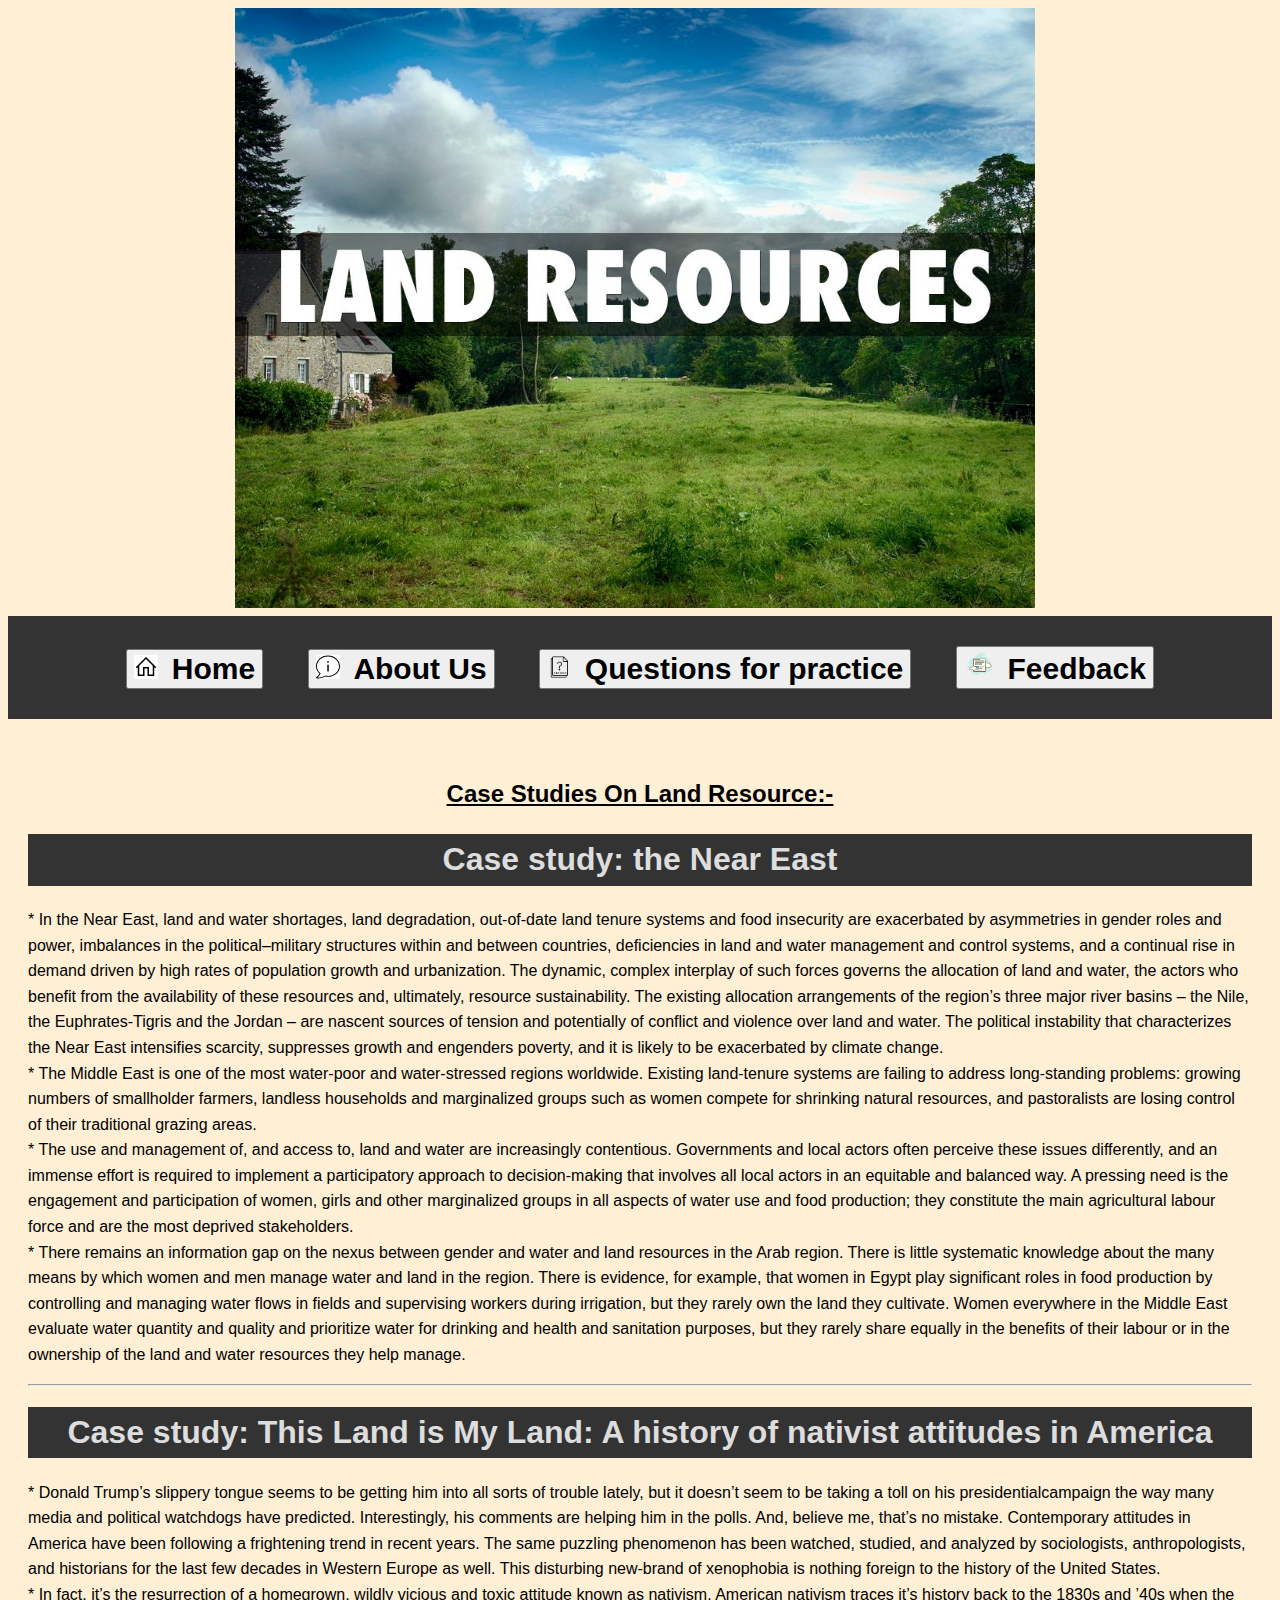
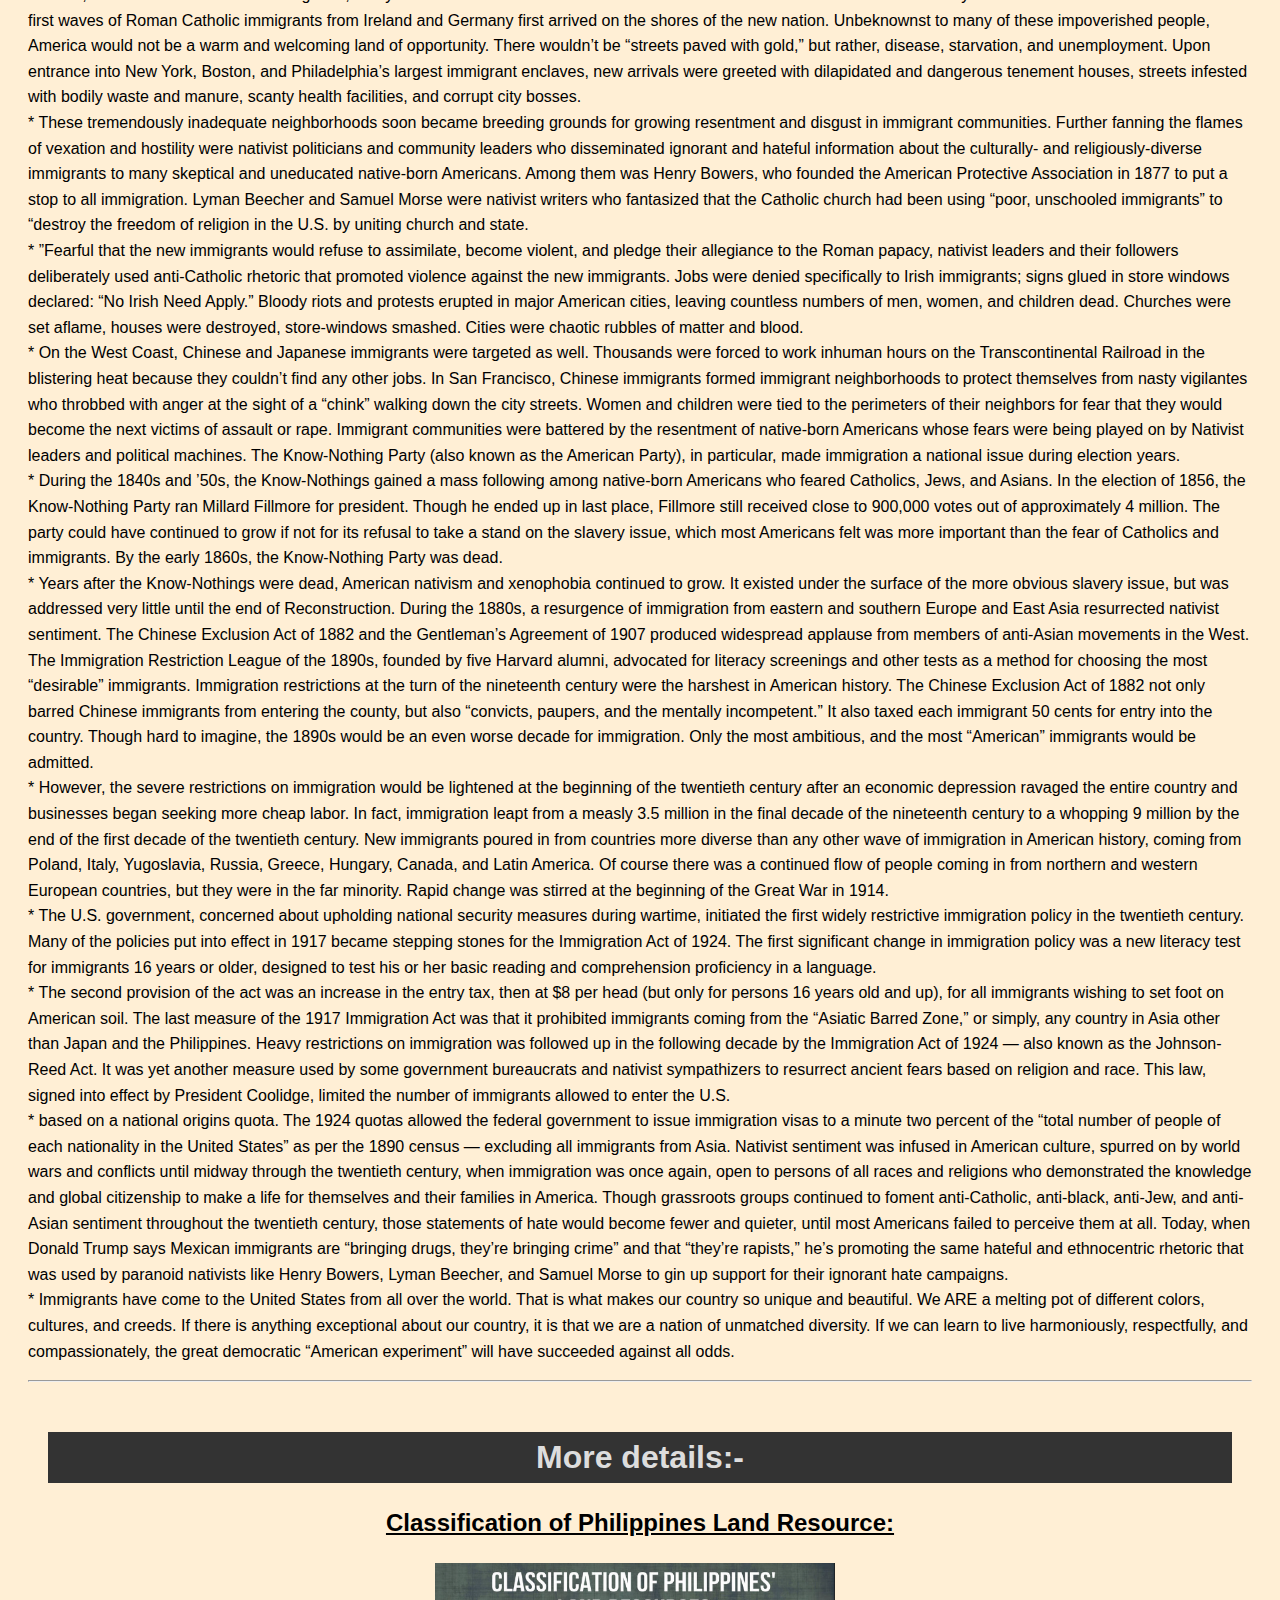
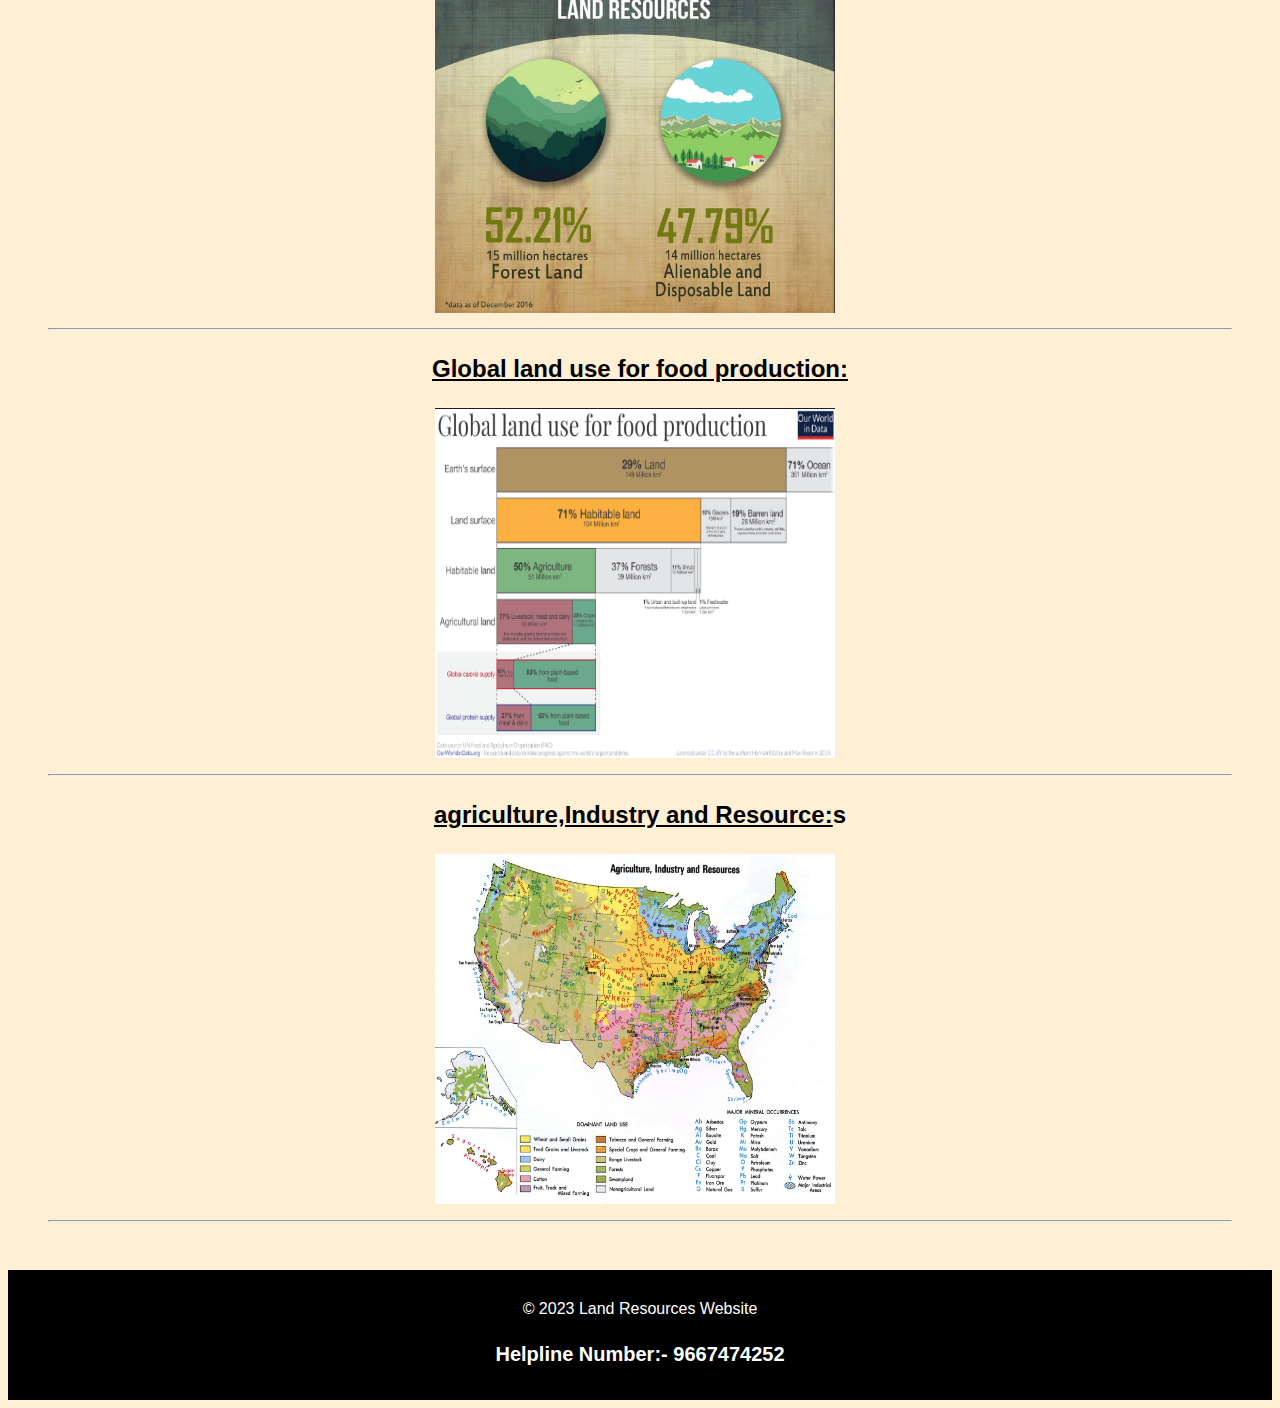
<file: index.html>
<!DOCTYPE html>
<html lang="en">
<head>
    <meta charset="UTF-8">
    <meta name="viewport" content="width=device-width, initial-scale=1.0">
    <title>Land Resource</title>
    <style>
      @media (max-width : 900px){
        #mg1{
          width: 100%
        }
      }
    </style>
</head>
<link rel="stylesheet" href="2.CSS" />
<body>
  <header>
    <img id="mg1" src="img8.jpg" alt="Land Resource" height="600px" width="auto">
</header>
<nav>
    <ul>
        <li>
         <button>
           <svg xmlns="http://www.w3.org/2000/svg" x="0px" y="0px" width="24" height="24" viewBox="0 0 32 32">
            <path d="M 16 2.59375 L 15.28125 3.28125 L 2.28125 16.28125 L 3.71875 17.71875 L 5 16.4375 L 5 28 L 14 28 L 14 18 L 18 18 L 18 28 L 27 28 L 27 16.4375 L 28.28125 17.71875 L 29.71875 16.28125 L 16.71875 3.28125 Z M 16 5.4375 L 25 14.4375 L 25 26 L 20 26 L 20 16 L 12 16 L 12 26 L 7 26 L 7 14.4375 Z"></path>
            </svg>
          <a href="home.html">Home</a>
        </button>
        </li>
        <li>
          <button><svg xmlns="http://www.w3.org/2000/svg" x="0px" y="0px" width="24" height="24" viewBox="0 0 50 50">
            <path d="M 25 1 C 11.222656 1 0 10.878906 0 23.1875 C 0 29.234375 2.773438 34.664063 7.21875 38.6875 C 6.546875 40.761719 5.046875 42.398438 3.53125 43.65625 C 2.714844 44.332031 1.933594 44.910156 1.3125 45.46875 C 1.003906 45.746094 0.722656 46.027344 0.5 46.375 C 0.277344 46.722656 0.078125 47.21875 0.21875 47.75 L 0.34375 48.15625 L 0.6875 48.375 C 1.976563 49.117188 3.582031 49.246094 5.3125 49.125 C 7.042969 49.003906 8.929688 48.605469 10.78125 48.09375 C 14.375 47.101563 17.75 45.6875 19.53125 44.90625 C 21.289063 45.273438 23.054688 45.5 24.90625 45.5 C 38.683594 45.5 49.90625 35.621094 49.90625 23.3125 C 49.90625 11.007813 38.78125 1 25 1 Z M 25 3 C 37.820313 3 47.90625 12.214844 47.90625 23.3125 C 47.90625 34.402344 37.730469 43.5 24.90625 43.5 C 23.078125 43.5 21.355469 43.320313 19.625 42.9375 L 19.28125 42.84375 L 19 43 C 17.328125 43.738281 13.792969 45.179688 10.25 46.15625 C 8.476563 46.644531 6.710938 47.019531 5.1875 47.125 C 4.167969 47.195313 3.539063 46.953125 2.84375 46.78125 C 3.339844 46.355469 4.019531 45.847656 4.8125 45.1875 C 6.554688 43.742188 8.644531 41.730469 9.375 38.75 L 9.53125 38.125 L 9.03125 37.75 C 4.625 34.015625 2 28.875 2 23.1875 C 2 12.097656 12.175781 3 25 3 Z M 23.8125 12.8125 C 23.511719 12.8125 23.40625 12.988281 23.40625 13.1875 L 23.40625 15.8125 C 23.40625 16.113281 23.613281 16.1875 23.8125 16.1875 L 26.1875 16.1875 C 26.488281 16.1875 26.59375 16.011719 26.59375 15.8125 L 26.59375 13.1875 C 26.59375 12.886719 26.386719 12.8125 26.1875 12.8125 Z M 23.90625 20.09375 C 23.605469 20.09375 23.5 20.300781 23.5 20.5 L 23.5 33.90625 C 23.5 34.207031 23.707031 34.3125 23.90625 34.3125 L 23.90625 34.40625 L 26.1875 34.40625 C 26.488281 34.40625 26.59375 34.199219 26.59375 34 L 26.59375 20.5 C 26.59375 20.199219 26.386719 20.09375 26.1875 20.09375 Z"></path>
            </svg>
          <a href="about.html" target="_blank">About Us</a>
        </button>
        </li>
        <li>
          <button>
        <img src="icons8-questions-64.png" alt="questions" width="24" height="24">
          <a href="Questions.html" target="_blank">Questions for practice</a>
        </button>
        </li>
        <li>
         <button>
          <img src="icons8-form-100.png" alt="feedback form" width="30" height="30"> 
          <a href="feedback.html" target="_blank">Feedback</a>
        </button>
        </li>
    </ul>
  </nav>
  <section>
    <h2><u>Case Studies On Land Resource:-</u></h2>
    <h1 class="main">Case study: the Near East</h1>
    <p>
      * In the Near East, land and water shortages, land degradation, out-of-date land tenure systems and food insecurity are exacerbated by asymmetries in gender roles and power, imbalances in the political–military structures within and between countries, deficiencies in land and water management and control systems, and a continual rise in demand driven by high rates of population growth and urbanization. The dynamic, complex interplay of such forces governs the allocation of land and water, the actors who benefit from the availability of these resources and, ultimately, resource sustainability. The existing allocation arrangements of the region’s three major river basins – the Nile, the Euphrates-Tigris and the Jordan – are nascent sources of tension and potentially of conflict and violence over land and water. The political instability that characterizes the Near East intensifies scarcity, suppresses growth and engenders poverty, and it is likely to be exacerbated by climate change.<br>
      * The Middle East is one of the most water-poor and water-stressed regions worldwide. Existing land-tenure systems are failing to address long-standing problems: growing numbers of smallholder farmers, landless households and marginalized groups such as women compete for shrinking natural resources, and pastoralists are losing control of their traditional grazing areas.<br>
      * The use and management of, and access to, land and water are increasingly contentious. Governments and local actors often perceive these issues differently, and an immense effort is required to implement a participatory approach to decision-making that involves all local actors in an equitable and balanced way. A pressing need is the engagement and participation of women, girls and other marginalized groups in all aspects of water use and food production; they constitute the main agricultural labour force and are the most deprived stakeholders.<br>
      * There remains an information gap on the nexus between gender and water and land resources in the Arab region. There is little systematic knowledge about the many means by which women and men manage water and land in the region. There is evidence, for example, that women in Egypt play significant roles in food production by controlling and managing water flows in fields and supervising workers during irrigation, but they rarely own the land they cultivate. Women everywhere in the Middle East evaluate water quantity and quality and prioritize water for drinking and health and sanitation purposes, but they rarely share equally in the benefits of their labour or in the ownership of the land and water resources they help manage.<br>
    </p>
    <hr>
    <h1 class="main">Case study: This Land is My Land: A history of nativist attitudes in America</h1>
    <p>
      * Donald Trump’s slippery tongue seems to be getting him into all sorts of trouble lately, but it doesn’t seem to be taking a toll on his presidentialcampaign the way many media and political watchdogs have predicted. Interestingly, his comments are helping him in the polls. And, believe me, that’s no mistake. Contemporary attitudes in America have been following a frightening trend in recent years. The same puzzling phenomenon has been watched, studied, and analyzed by sociologists, anthropologists, and historians for the last few decades in Western Europe as well. This disturbing new-brand of xenophobia is nothing foreign to the history of the United States.<br>
      * In fact, it’s the resurrection of a homegrown, wildly vicious and toxic attitude known as nativism. American nativism traces it’s history back to the 1830s and ’40s when the first waves of Roman Catholic immigrants from Ireland and Germany first arrived on the shores of the new nation. Unbeknownst to many of these impoverished people, America would not be a warm and welcoming land of opportunity. There wouldn’t be “streets paved with gold,” but rather, disease, starvation, and unemployment. Upon entrance into New York, Boston, and Philadelphia’s largest immigrant enclaves, new arrivals were greeted with dilapidated and dangerous tenement houses, streets infested with bodily waste and manure, scanty health facilities, and corrupt city bosses.<br>
      * These tremendously inadequate neighborhoods soon became breeding grounds for growing resentment and disgust in immigrant communities. Further fanning the flames of vexation and hostility were nativist politicians and community leaders who disseminated ignorant and hateful information about the culturally- and religiously-diverse immigrants to many skeptical and uneducated native-born Americans. Among them was Henry Bowers, who founded the American Protective Association in 1877 to put a stop to all immigration. Lyman Beecher and Samuel Morse were nativist writers who fantasized that the Catholic church had been using “poor, unschooled immigrants” to “destroy the freedom of religion in the U.S. by uniting church and state.<br>
      * ”Fearful that the new immigrants would refuse to assimilate, become violent, and pledge their allegiance to the Roman papacy, nativist leaders and their followers deliberately used anti-Catholic rhetoric that promoted violence against the new immigrants. Jobs were denied specifically to Irish immigrants; signs glued in store windows declared: “No Irish Need Apply.” Bloody riots and protests erupted in major American cities, leaving countless numbers of men, women, and children dead. Churches were set aflame, houses were destroyed, store-windows smashed. Cities were chaotic rubbles of matter and blood.<br>
      * On the West Coast, Chinese and Japanese immigrants were targeted as well. Thousands were forced to work inhuman hours on the Transcontinental Railroad in the blistering heat because they couldn’t find any other jobs. In San Francisco, Chinese immigrants formed immigrant neighborhoods to protect themselves from nasty vigilantes who throbbed with anger at the sight of a “chink” walking down the city streets. Women and children were tied to the perimeters of their neighbors for fear that they would become the next victims of assault or rape. Immigrant communities were battered by the resentment of native-born Americans whose fears were being played on by Nativist leaders and political machines. The Know-Nothing Party (also known as the American Party), in particular, made immigration a national issue during election years.<br>
      * During the 1840s and ’50s, the Know-Nothings gained a mass following among native-born Americans who feared Catholics, Jews, and Asians. In the election of 1856, the Know-Nothing Party ran Millard Fillmore for president. Though he ended up in last place, Fillmore still received close to 900,000 votes out of approximately 4 million. The party could have continued to grow if not for its refusal to take a stand on the slavery issue, which most Americans felt was more important than the fear of Catholics and immigrants. By the early 1860s, the Know-Nothing Party was dead.<br>
      * Years after the Know-Nothings were dead, American nativism and xenophobia continued to grow. It existed under the surface of the more obvious slavery issue, but was addressed very little until the end of Reconstruction. During the 1880s, a resurgence of immigration from eastern and southern Europe and East Asia resurrected nativist sentiment. The Chinese Exclusion Act of 1882 and the Gentleman’s Agreement of 1907 produced widespread applause from members of anti-Asian movements in the West. The Immigration Restriction League of the 1890s, founded by five Harvard alumni, advocated for literacy screenings and other tests as a method for choosing the most “desirable” immigrants. Immigration restrictions at the turn of the nineteenth century were the harshest in American history. The Chinese Exclusion Act of 1882 not only barred Chinese immigrants from entering the county, but also “convicts, paupers, and the mentally incompetent.” It also taxed each immigrant 50 cents for entry into the country. Though hard to imagine, the 1890s would be an even worse decade for immigration. Only the most ambitious, and the most “American” immigrants would be admitted.<br>
      * However, the severe restrictions on immigration would be lightened at the beginning of the twentieth century after an economic depression ravaged the entire country and businesses began seeking more cheap labor. In fact, immigration leapt from a measly 3.5 million in the final decade of the nineteenth century to a whopping 9 million by the end of the first decade of the twentieth century. New immigrants poured in from countries more diverse than any other wave of immigration in American history, coming from Poland, Italy, Yugoslavia, Russia, Greece, Hungary, Canada, and Latin America. Of course there was a continued flow of people coming in from northern and western European countries, but they were in the far minority. Rapid change was stirred at the beginning of the Great War in 1914.<br>
      * The U.S. government, concerned about upholding national security measures during wartime, initiated the first widely restrictive immigration policy in the twentieth century. Many of the policies put into effect in 1917 became stepping stones for the Immigration Act of 1924. The first significant change in immigration policy was a new literacy test for immigrants 16 years or older, designed to test his or her basic reading and comprehension proficiency in a language.<br>
      * The second provision of the act was an increase in the entry tax, then at $8 per head (but only for persons 16 years old and up), for all immigrants wishing to set foot on American soil. The last measure of the 1917 Immigration Act was that it prohibited immigrants coming from the “Asiatic Barred Zone,” or simply, any country in Asia other than Japan and the Philippines. Heavy restrictions on immigration was followed up in the following decade by the Immigration Act of 1924 — also known as the Johnson-Reed Act. It was yet another measure used by some government bureaucrats and nativist sympathizers to resurrect ancient fears based on religion and race. This law, signed into effect by President Coolidge, limited the number of immigrants allowed to enter the U.S.<br>
      * based on a national origins quota. The 1924 quotas allowed the federal government to issue immigration visas to a minute two percent of the “total number of people of each nationality in the United States” as per the 1890 census — excluding all immigrants from Asia. Nativist sentiment was infused in American culture, spurred on by world wars and conflicts until midway through the twentieth century, when immigration was once again, open to persons of all races and religions who demonstrated the knowledge and global citizenship to make a life for themselves and their families in America. Though grassroots groups continued to foment anti-Catholic, anti-black, anti-Jew, and anti-Asian sentiment throughout the twentieth century, those statements of hate would become fewer and quieter, until most Americans failed to perceive them at all. Today, when Donald Trump says Mexican immigrants are “bringing drugs, they’re bringing crime” and that “they’re rapists,” he’s promoting the same hateful and ethnocentric rhetoric that was used by paranoid nativists like Henry Bowers, Lyman Beecher, and Samuel Morse to gin up support for their ignorant hate campaigns.<br>
      * Immigrants have come to the United States from all over the world. That is what makes our country so unique and beautiful. We ARE a melting pot of different colors, cultures, and creeds. If there is anything exceptional about our country, it is that we are a nation of unmatched diversity. If we can learn to live harmoniously, respectfully, and compassionately, the great democratic “American experiment” will have succeeded against all odds.<br>
    </p>
    <hr>
    <section>
      <h1 class="main">More details:-</h1>
      <h2><u>Classification of Philippines Land Resource:</u></h2>
      <div class="photo"><img src="Screenshot 2023-11-06 104611.png" alt="Classification of Philippines" width="400" height="350"></div><hr>
      <h2><u>Global land use for food production:</u></h2>
      <div class="photo"><img src="Screenshot 2023-11-06 104749.png" alt="food production" width="400" height="350"></div><hr>
      <h2><u>agriculture,Industry and Resource:</u>s</h2>
      <div class="photo"><img src="Screenshot 2023-11-06 104634.png
        
        
        
        
        
        
        
    " alt="agriculture,industry and resource" width="400" height="350"></div><hr>
    </section>
  </section>
    <footer>
        <p>&copy; 2023 Land Resources Website</p>
        <small><h2>Helpline Number:- 9667474252</h2></small>
    </footer>
</body>
</html>
</file>
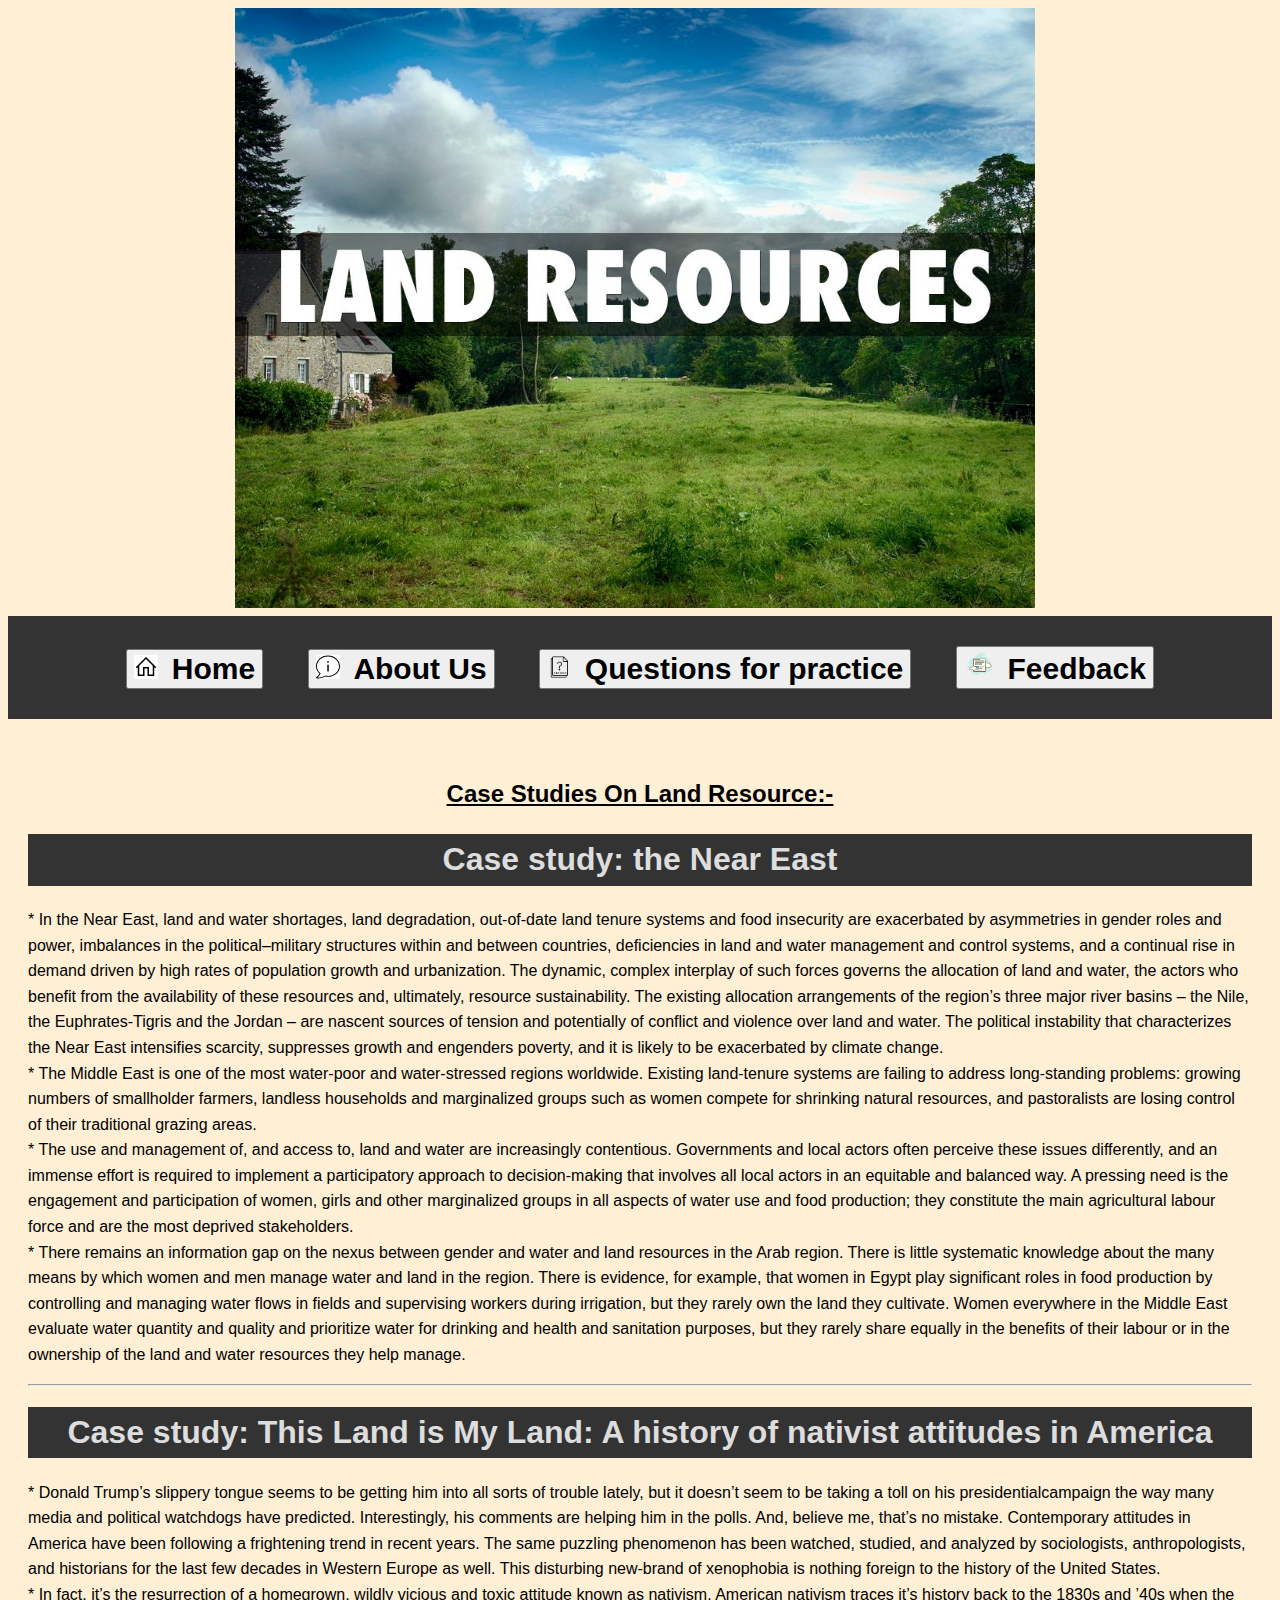
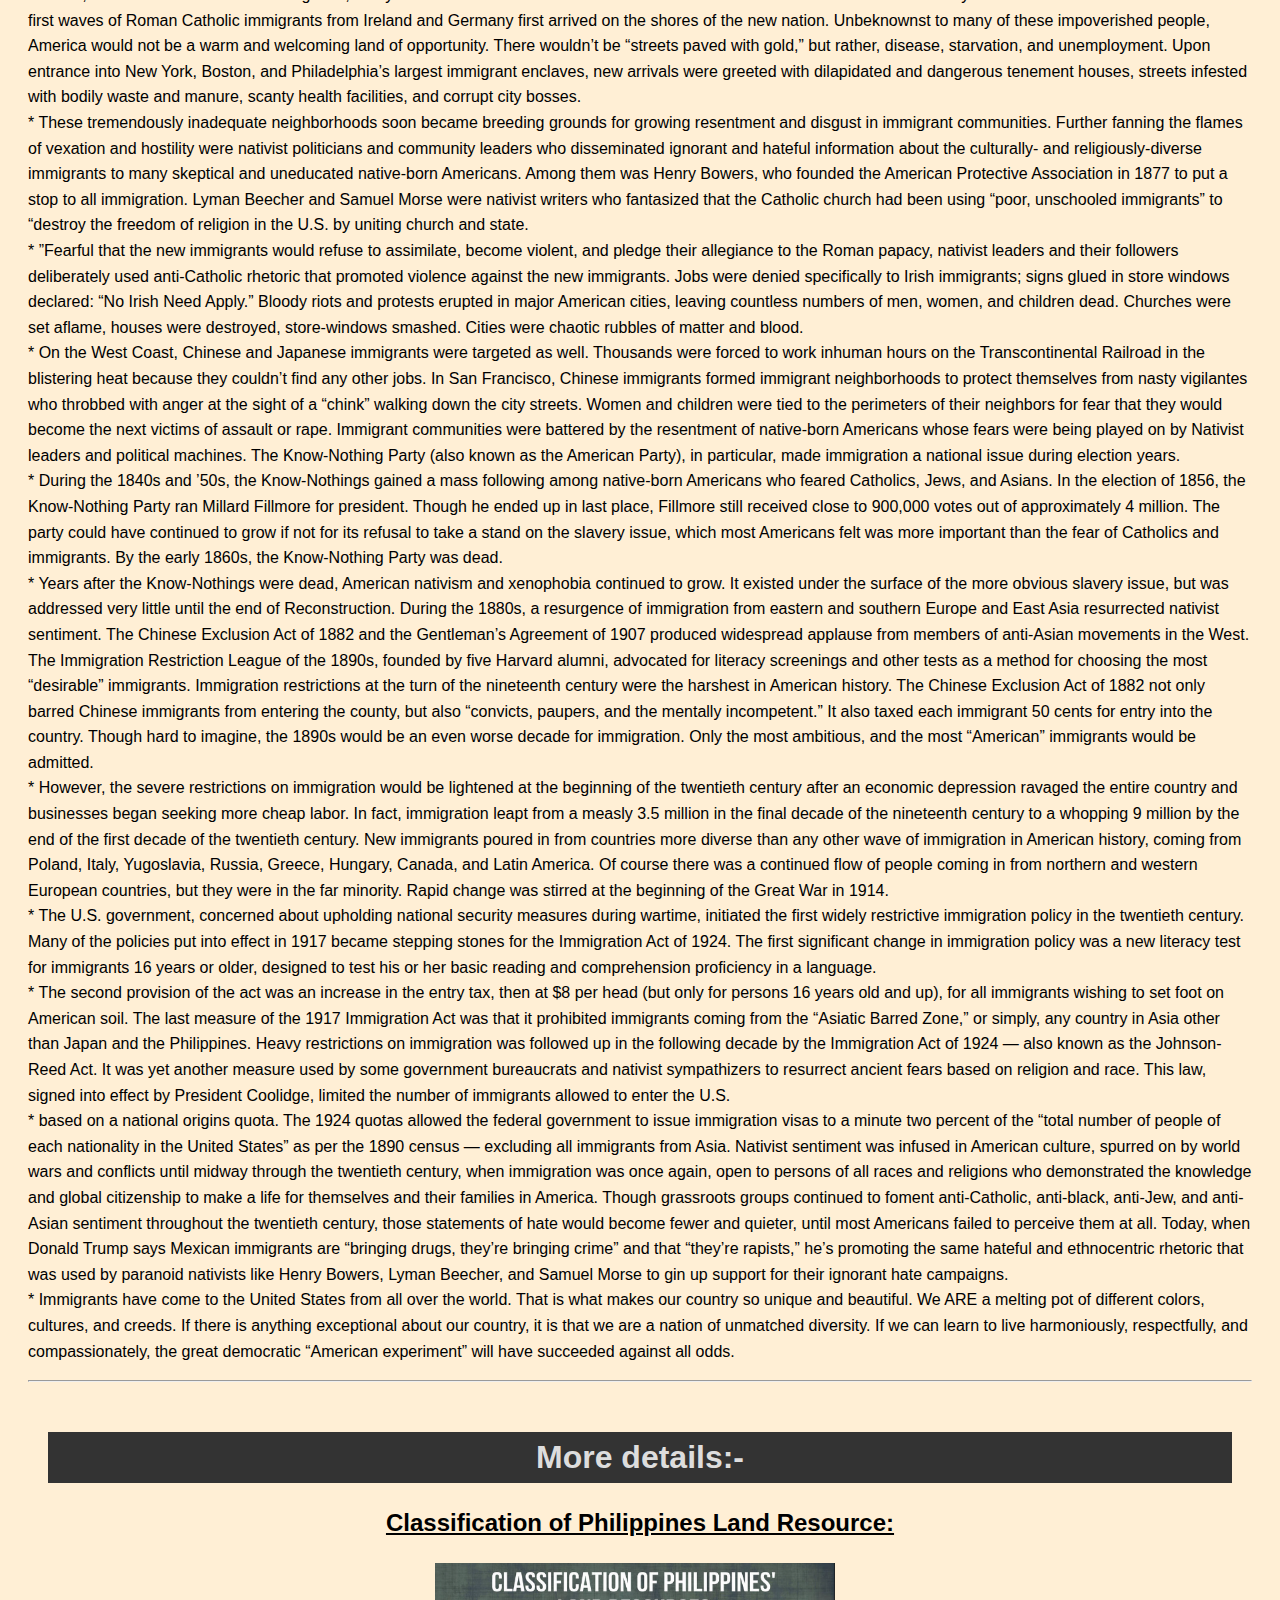
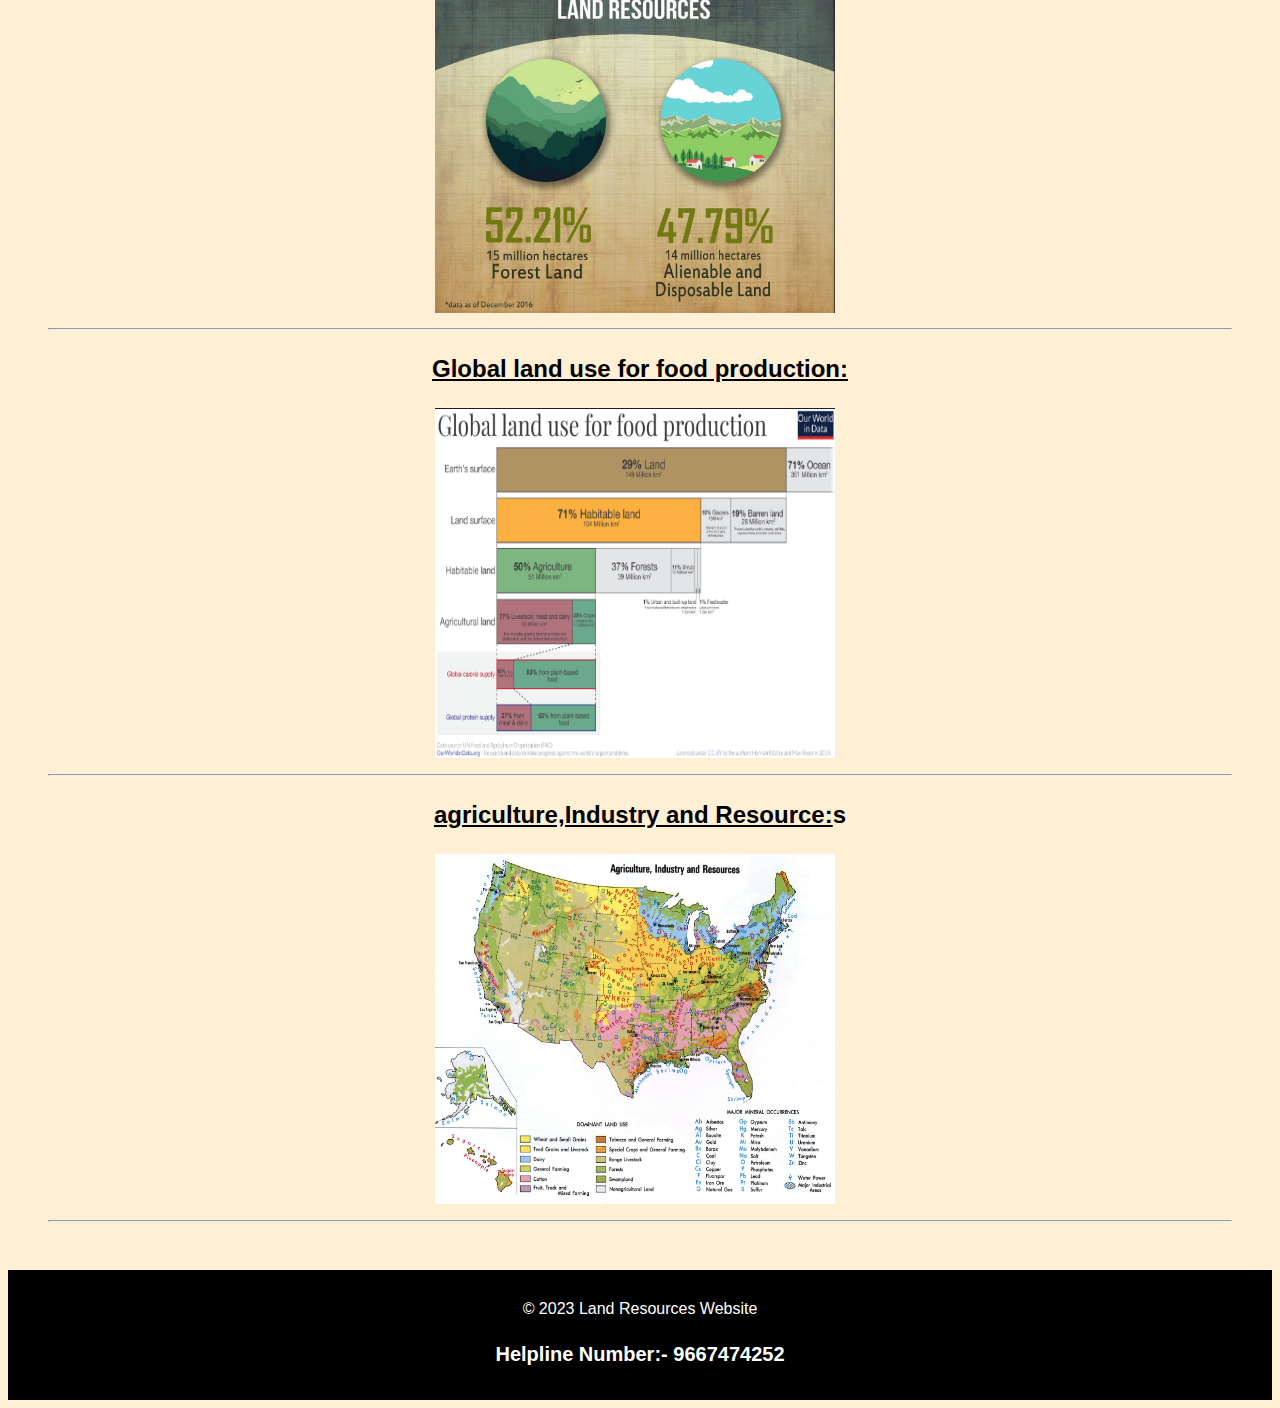
<file: 1.HTML>
<!DOCTYPE html>
<html lang="en">
<head>
    <meta charset="UTF-8">
    <meta name="viewport" content="width=device-width, initial-scale=1.0">
    <title>Land Resource</title>
    <style>
      @media (max-width : 900px){
        #mg1{
          width: 100%
        }
      }
    </style>
</head>
<link rel="stylesheet" href="2.CSS" />
<body>
  <header>
    <img id="mg1" src="img8.jpg" alt="Land Resource" height="600px" width="auto">
</header>
<nav>
    <ul>
        <li>
         <button>
           <svg xmlns="http://www.w3.org/2000/svg" x="0px" y="0px" width="24" height="24" viewBox="0 0 32 32">
            <path d="M 16 2.59375 L 15.28125 3.28125 L 2.28125 16.28125 L 3.71875 17.71875 L 5 16.4375 L 5 28 L 14 28 L 14 18 L 18 18 L 18 28 L 27 28 L 27 16.4375 L 28.28125 17.71875 L 29.71875 16.28125 L 16.71875 3.28125 Z M 16 5.4375 L 25 14.4375 L 25 26 L 20 26 L 20 16 L 12 16 L 12 26 L 7 26 L 7 14.4375 Z"></path>
            </svg>
          <a href="index.html">Home</a>
        </button>
        </li>
        <li>
          <button><svg xmlns="http://www.w3.org/2000/svg" x="0px" y="0px" width="24" height="24" viewBox="0 0 50 50">
            <path d="M 25 1 C 11.222656 1 0 10.878906 0 23.1875 C 0 29.234375 2.773438 34.664063 7.21875 38.6875 C 6.546875 40.761719 5.046875 42.398438 3.53125 43.65625 C 2.714844 44.332031 1.933594 44.910156 1.3125 45.46875 C 1.003906 45.746094 0.722656 46.027344 0.5 46.375 C 0.277344 46.722656 0.078125 47.21875 0.21875 47.75 L 0.34375 48.15625 L 0.6875 48.375 C 1.976563 49.117188 3.582031 49.246094 5.3125 49.125 C 7.042969 49.003906 8.929688 48.605469 10.78125 48.09375 C 14.375 47.101563 17.75 45.6875 19.53125 44.90625 C 21.289063 45.273438 23.054688 45.5 24.90625 45.5 C 38.683594 45.5 49.90625 35.621094 49.90625 23.3125 C 49.90625 11.007813 38.78125 1 25 1 Z M 25 3 C 37.820313 3 47.90625 12.214844 47.90625 23.3125 C 47.90625 34.402344 37.730469 43.5 24.90625 43.5 C 23.078125 43.5 21.355469 43.320313 19.625 42.9375 L 19.28125 42.84375 L 19 43 C 17.328125 43.738281 13.792969 45.179688 10.25 46.15625 C 8.476563 46.644531 6.710938 47.019531 5.1875 47.125 C 4.167969 47.195313 3.539063 46.953125 2.84375 46.78125 C 3.339844 46.355469 4.019531 45.847656 4.8125 45.1875 C 6.554688 43.742188 8.644531 41.730469 9.375 38.75 L 9.53125 38.125 L 9.03125 37.75 C 4.625 34.015625 2 28.875 2 23.1875 C 2 12.097656 12.175781 3 25 3 Z M 23.8125 12.8125 C 23.511719 12.8125 23.40625 12.988281 23.40625 13.1875 L 23.40625 15.8125 C 23.40625 16.113281 23.613281 16.1875 23.8125 16.1875 L 26.1875 16.1875 C 26.488281 16.1875 26.59375 16.011719 26.59375 15.8125 L 26.59375 13.1875 C 26.59375 12.886719 26.386719 12.8125 26.1875 12.8125 Z M 23.90625 20.09375 C 23.605469 20.09375 23.5 20.300781 23.5 20.5 L 23.5 33.90625 C 23.5 34.207031 23.707031 34.3125 23.90625 34.3125 L 23.90625 34.40625 L 26.1875 34.40625 C 26.488281 34.40625 26.59375 34.199219 26.59375 34 L 26.59375 20.5 C 26.59375 20.199219 26.386719 20.09375 26.1875 20.09375 Z"></path>
            </svg>
          <a href="about.html" target="_blank">About Us</a>
        </button>
        </li>
        <li>
          <button>
        <img src="icons8-questions-64.png" alt="questions" width="24" height="24">
          <a href="Questions.html" target="_blank">Questions for practice</a>
        </button>
        </li>
        <li>
         <button>
          <img src="icons8-form-100.png" alt="feedback form" width="30" height="30"> 
          <a href="feedback.html" target="_blank">Feedback</a>
        </button>
        </li>
    </ul>
  </nav>
  <section>
    <h2><u>Case Studies On Land Resource:-</u></h2>
    <h1 class="main">Case study: the Near East</h1>
    <p>
      * In the Near East, land and water shortages, land degradation, out-of-date land tenure systems and food insecurity are exacerbated by asymmetries in gender roles and power, imbalances in the political–military structures within and between countries, deficiencies in land and water management and control systems, and a continual rise in demand driven by high rates of population growth and urbanization. The dynamic, complex interplay of such forces governs the allocation of land and water, the actors who benefit from the availability of these resources and, ultimately, resource sustainability. The existing allocation arrangements of the region’s three major river basins – the Nile, the Euphrates-Tigris and the Jordan – are nascent sources of tension and potentially of conflict and violence over land and water. The political instability that characterizes the Near East intensifies scarcity, suppresses growth and engenders poverty, and it is likely to be exacerbated by climate change.<br>
      * The Middle East is one of the most water-poor and water-stressed regions worldwide. Existing land-tenure systems are failing to address long-standing problems: growing numbers of smallholder farmers, landless households and marginalized groups such as women compete for shrinking natural resources, and pastoralists are losing control of their traditional grazing areas.<br>
      * The use and management of, and access to, land and water are increasingly contentious. Governments and local actors often perceive these issues differently, and an immense effort is required to implement a participatory approach to decision-making that involves all local actors in an equitable and balanced way. A pressing need is the engagement and participation of women, girls and other marginalized groups in all aspects of water use and food production; they constitute the main agricultural labour force and are the most deprived stakeholders.<br>
      * There remains an information gap on the nexus between gender and water and land resources in the Arab region. There is little systematic knowledge about the many means by which women and men manage water and land in the region. There is evidence, for example, that women in Egypt play significant roles in food production by controlling and managing water flows in fields and supervising workers during irrigation, but they rarely own the land they cultivate. Women everywhere in the Middle East evaluate water quantity and quality and prioritize water for drinking and health and sanitation purposes, but they rarely share equally in the benefits of their labour or in the ownership of the land and water resources they help manage.<br>
    </p>
    <hr>
    <h1 class="main">Case study: This Land is My Land: A history of nativist attitudes in America</h1>
    <p>
      * Donald Trump’s slippery tongue seems to be getting him into all sorts of trouble lately, but it doesn’t seem to be taking a toll on his presidentialcampaign the way many media and political watchdogs have predicted. Interestingly, his comments are helping him in the polls. And, believe me, that’s no mistake. Contemporary attitudes in America have been following a frightening trend in recent years. The same puzzling phenomenon has been watched, studied, and analyzed by sociologists, anthropologists, and historians for the last few decades in Western Europe as well. This disturbing new-brand of xenophobia is nothing foreign to the history of the United States.<br>
      * In fact, it’s the resurrection of a homegrown, wildly vicious and toxic attitude known as nativism. American nativism traces it’s history back to the 1830s and ’40s when the first waves of Roman Catholic immigrants from Ireland and Germany first arrived on the shores of the new nation. Unbeknownst to many of these impoverished people, America would not be a warm and welcoming land of opportunity. There wouldn’t be “streets paved with gold,” but rather, disease, starvation, and unemployment. Upon entrance into New York, Boston, and Philadelphia’s largest immigrant enclaves, new arrivals were greeted with dilapidated and dangerous tenement houses, streets infested with bodily waste and manure, scanty health facilities, and corrupt city bosses.<br>
      * These tremendously inadequate neighborhoods soon became breeding grounds for growing resentment and disgust in immigrant communities. Further fanning the flames of vexation and hostility were nativist politicians and community leaders who disseminated ignorant and hateful information about the culturally- and religiously-diverse immigrants to many skeptical and uneducated native-born Americans. Among them was Henry Bowers, who founded the American Protective Association in 1877 to put a stop to all immigration. Lyman Beecher and Samuel Morse were nativist writers who fantasized that the Catholic church had been using “poor, unschooled immigrants” to “destroy the freedom of religion in the U.S. by uniting church and state.<br>
      * ”Fearful that the new immigrants would refuse to assimilate, become violent, and pledge their allegiance to the Roman papacy, nativist leaders and their followers deliberately used anti-Catholic rhetoric that promoted violence against the new immigrants. Jobs were denied specifically to Irish immigrants; signs glued in store windows declared: “No Irish Need Apply.” Bloody riots and protests erupted in major American cities, leaving countless numbers of men, women, and children dead. Churches were set aflame, houses were destroyed, store-windows smashed. Cities were chaotic rubbles of matter and blood.<br>
      * On the West Coast, Chinese and Japanese immigrants were targeted as well. Thousands were forced to work inhuman hours on the Transcontinental Railroad in the blistering heat because they couldn’t find any other jobs. In San Francisco, Chinese immigrants formed immigrant neighborhoods to protect themselves from nasty vigilantes who throbbed with anger at the sight of a “chink” walking down the city streets. Women and children were tied to the perimeters of their neighbors for fear that they would become the next victims of assault or rape. Immigrant communities were battered by the resentment of native-born Americans whose fears were being played on by Nativist leaders and political machines. The Know-Nothing Party (also known as the American Party), in particular, made immigration a national issue during election years.<br>
      * During the 1840s and ’50s, the Know-Nothings gained a mass following among native-born Americans who feared Catholics, Jews, and Asians. In the election of 1856, the Know-Nothing Party ran Millard Fillmore for president. Though he ended up in last place, Fillmore still received close to 900,000 votes out of approximately 4 million. The party could have continued to grow if not for its refusal to take a stand on the slavery issue, which most Americans felt was more important than the fear of Catholics and immigrants. By the early 1860s, the Know-Nothing Party was dead.<br>
      * Years after the Know-Nothings were dead, American nativism and xenophobia continued to grow. It existed under the surface of the more obvious slavery issue, but was addressed very little until the end of Reconstruction. During the 1880s, a resurgence of immigration from eastern and southern Europe and East Asia resurrected nativist sentiment. The Chinese Exclusion Act of 1882 and the Gentleman’s Agreement of 1907 produced widespread applause from members of anti-Asian movements in the West. The Immigration Restriction League of the 1890s, founded by five Harvard alumni, advocated for literacy screenings and other tests as a method for choosing the most “desirable” immigrants. Immigration restrictions at the turn of the nineteenth century were the harshest in American history. The Chinese Exclusion Act of 1882 not only barred Chinese immigrants from entering the county, but also “convicts, paupers, and the mentally incompetent.” It also taxed each immigrant 50 cents for entry into the country. Though hard to imagine, the 1890s would be an even worse decade for immigration. Only the most ambitious, and the most “American” immigrants would be admitted.<br>
      * However, the severe restrictions on immigration would be lightened at the beginning of the twentieth century after an economic depression ravaged the entire country and businesses began seeking more cheap labor. In fact, immigration leapt from a measly 3.5 million in the final decade of the nineteenth century to a whopping 9 million by the end of the first decade of the twentieth century. New immigrants poured in from countries more diverse than any other wave of immigration in American history, coming from Poland, Italy, Yugoslavia, Russia, Greece, Hungary, Canada, and Latin America. Of course there was a continued flow of people coming in from northern and western European countries, but they were in the far minority. Rapid change was stirred at the beginning of the Great War in 1914.<br>
      * The U.S. government, concerned about upholding national security measures during wartime, initiated the first widely restrictive immigration policy in the twentieth century. Many of the policies put into effect in 1917 became stepping stones for the Immigration Act of 1924. The first significant change in immigration policy was a new literacy test for immigrants 16 years or older, designed to test his or her basic reading and comprehension proficiency in a language.<br>
      * The second provision of the act was an increase in the entry tax, then at $8 per head (but only for persons 16 years old and up), for all immigrants wishing to set foot on American soil. The last measure of the 1917 Immigration Act was that it prohibited immigrants coming from the “Asiatic Barred Zone,” or simply, any country in Asia other than Japan and the Philippines. Heavy restrictions on immigration was followed up in the following decade by the Immigration Act of 1924 — also known as the Johnson-Reed Act. It was yet another measure used by some government bureaucrats and nativist sympathizers to resurrect ancient fears based on religion and race. This law, signed into effect by President Coolidge, limited the number of immigrants allowed to enter the U.S.<br>
      * based on a national origins quota. The 1924 quotas allowed the federal government to issue immigration visas to a minute two percent of the “total number of people of each nationality in the United States” as per the 1890 census — excluding all immigrants from Asia. Nativist sentiment was infused in American culture, spurred on by world wars and conflicts until midway through the twentieth century, when immigration was once again, open to persons of all races and religions who demonstrated the knowledge and global citizenship to make a life for themselves and their families in America. Though grassroots groups continued to foment anti-Catholic, anti-black, anti-Jew, and anti-Asian sentiment throughout the twentieth century, those statements of hate would become fewer and quieter, until most Americans failed to perceive them at all. Today, when Donald Trump says Mexican immigrants are “bringing drugs, they’re bringing crime” and that “they’re rapists,” he’s promoting the same hateful and ethnocentric rhetoric that was used by paranoid nativists like Henry Bowers, Lyman Beecher, and Samuel Morse to gin up support for their ignorant hate campaigns.<br>
      * Immigrants have come to the United States from all over the world. That is what makes our country so unique and beautiful. We ARE a melting pot of different colors, cultures, and creeds. If there is anything exceptional about our country, it is that we are a nation of unmatched diversity. If we can learn to live harmoniously, respectfully, and compassionately, the great democratic “American experiment” will have succeeded against all odds.<br>
    </p>
    <hr>
    <section>
      <h1 class="main">More details:-</h1>
      <h2><u>Classification of Philippines Land Resource:</u></h2>
      <div class="photo"><img src="Screenshot 2023-11-06 104611.png" alt="Classification of Philippines" width="400" height="350"></div><hr>
      <h2><u>Global land use for food production:</u></h2>
      <div class="photo"><img src="Screenshot 2023-11-06 104749.png" alt="food production" width="400" height="350"></div><hr>
      <h2><u>agriculture,Industry and Resource:</u>s</h2>
      <div class="photo"><img src="Screenshot 2023-11-06 104634.png
        
        
        
        
        
        
        
    " alt="agriculture,industry and resource" width="400" height="350"></div><hr>
    </section>
  </section>
    <footer>
        <p>&copy; 2023 Land Resources Website</p>
        <small><h2>Helpline Number:- 9667474252</h2></small>
    </footer>
</body>
</html>
</file>
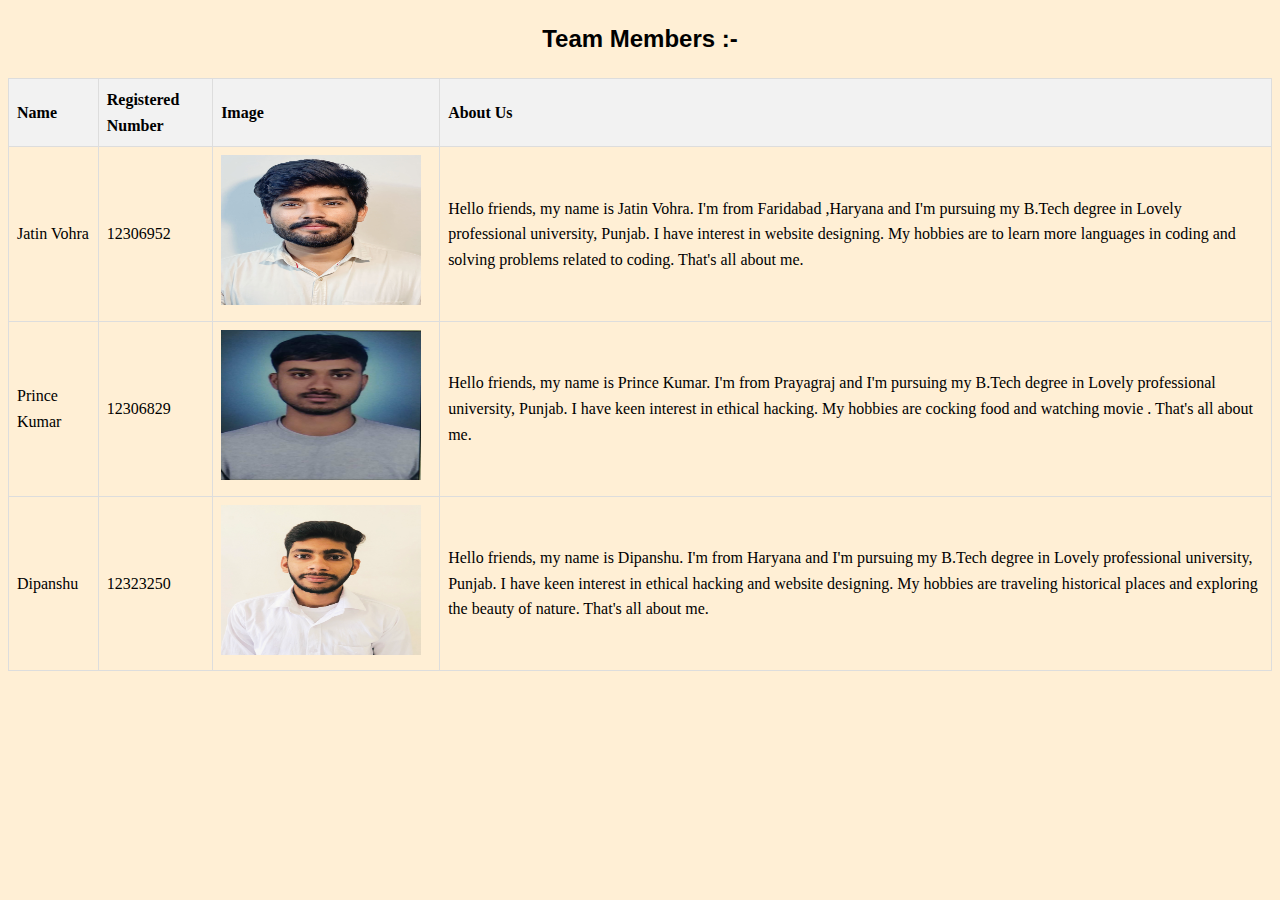
<file: about.html>
<!DOCTYPE html>
<html lang="en">
<head>
    <meta charset="UTF-8">
    <meta name="viewport" content="width=device-width, initial-scale=1.0">
    <title>About Us</title>
    <style>
        @media (max-width : 900px){
          #mg1{
            width: 100%
          }
        }
      </style>
    <link rel="stylesheet" href="2.CSS">
</head>
<body>
    <h2>
        Team Members :-
    </h2>
<table>
    <tr>
        <th>Name</th>
        <th>Registered Number</th>
        <th>Image</th>
        <th>About Us</th>
    </tr>
    <tr>
        <td>Jatin Vohra</td>
        <td>12306952</td>
        <td><img src="Jatin vohra.jpg" alt="Jatin Vohra" width="200" height="150"></td>
        <td>Hello friends,  my name is Jatin Vohra. I'm from Faridabad ,Haryana and I'm pursuing my B.Tech degree in Lovely professional university,  Punjab. I have interest in  website designing. My hobbies are to learn more languages in coding and solving problems related to coding.
            That's all about me.</td>
    </tr>
    <tr>
        <td>Prince Kumar</td>
        <td>12306829</td>
        <td><img src="prince kumar.jpg" alt="prince kumar" width="200" height="150"></td>
        <td>Hello friends,  my name is Prince Kumar. I'm from Prayagraj  and I'm pursuing my B.Tech degree in Lovely professional university,  Punjab. I have keen interest in ethical hacking.  My hobbies are cocking food and watching movie .
            That's all about me.</td>
    </tr>
    <tr>
        <td>Dipanshu</td>
        <td>12323250</td>
        <td><img src="IMG_4517.jpg" alt="Dipanshu" width="200" height="150"></td>
        <td>Hello friends,  my name is Dipanshu. I'm from Haryana  and I'm pursuing my B.Tech degree in Lovely professional university,  Punjab. I have keen interest in ethical hacking and website designing.  My hobbies are traveling  historical  places and exploring the beauty of nature.
            That's all about me.</td>
    </tr>
</table>
</body>
</html>
</file>
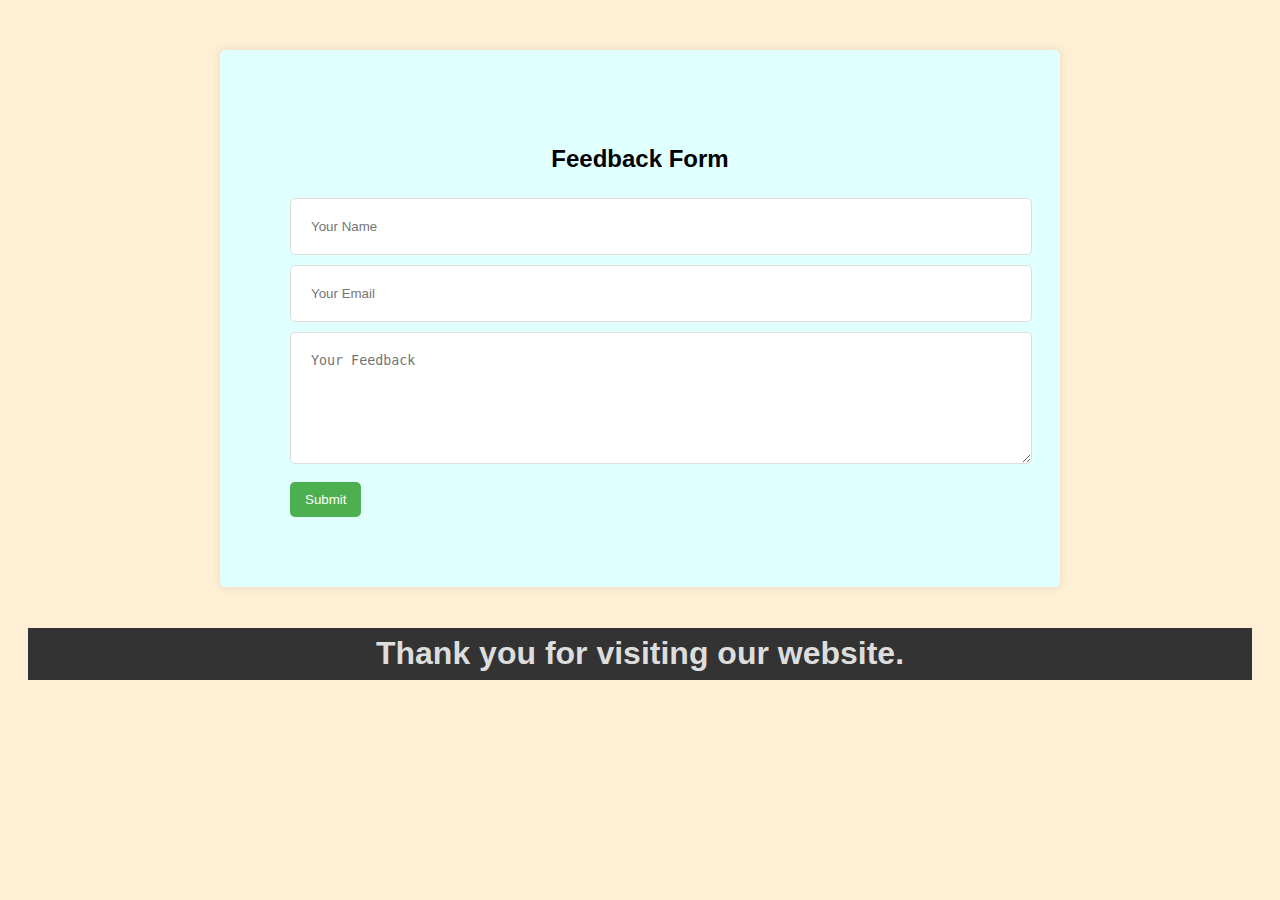
<file: feedback.html>
<!DOCTYPE html>
<html lang="en">
<head>
    <meta charset="UTF-8">
    <meta name="viewport" content="width=device-width, initial-scale=1.0">
    <title>Feedback Form</title>
    <style>
        @media (max-width : 900px){
          #mg1{
            width: 100%
          }
        }
      </style>
    <link rel="stylesheet" href="2.CSS">
</head>
<body>
    <div class="container">
        <h2>Feedback Form</h2>
        <form action="#" method="post">
            <input type="text" id="name" name="name" placeholder="Your Name" required><br>
            <input type="text" id="email" name="email" placeholder="Your Email" required><br>
            <textarea id="message" name="message" placeholder="Your Feedback" rows="6" required></textarea><br>
            <input type="submit" value="Submit">
        </form>
    </div>
    <section>
            <h1 class="thankyou">
                <b>Thank you for visiting our website.</b>
            </h1>
    </section>
</body>
</html>
</file>
<file: 2.CSS>
body {
    font-family: Arial, sans-serif;
    background-color:papayawhip;
    line-height: 1.6;
}
table {
    font-family: Arial, sans-serif;
    border-collapse: collapse;
    width: 100%;
}

th, td {
    border: 1px solid #dddddd;
    text-align: left;
    padding: 8px;
    font-family:'Times New Roman', Times, serif;
}

th {
    background-color: #f2f2f2;
}

header {
  text-align: center;
}

nav ul {
    list-style-type: none;
    background-color: #333;
    text-align: center;
    height: auto;
    margin-top: 0px;
    padding: 30px 30px 30px 30px;    
}

nav li {
    display: inline;
    margin: 20px;
}

nav a {
    text-decoration: none;
    color: black;
    font-weight: bold;
    font-size: 30px;
}
footer {
    background-color: black;
    text-align: center;
    padding: 10px 0;
    position: static;
    bottom: 0;
    width: 100%;
    color: white;
}
section {
    padding: 20px;
}
body {
    font-family: Arial, sans-serif;
}
.container {
    max-width: 700px;
    margin: 0 auto;
    background-color: lightcyan;
    padding: 70px;
    margin-top: 50px;
    border-radius: 5px;
    box-shadow: 0 0 10px rgba(0, 0, 0, 0.1);
}
h2 {
    text-align: center;
    margin-bottom: 20px;
}
input[type="text"], textarea {
    width: 100%;
    padding: 20px;
    margin-bottom: 10px;
    border: 1px solid #ddd;
    border-radius: 5px;
}
input[type="submit"] {
    background-color: #4CAF50;
    color: white;
    padding: 10px 15px;
    border: none;
    border-radius: 5px;
    cursor: pointer;
}
input[type="submit"]:hover {
    background-color: #45a049;
}
svg{
    background-color: white;
    margin-right: 10px;
}
img {
    margin-right: 10px;
}
.main {
    background-color: #333;
    color:#ddd;
    text-align: center;
}
.thankyou {
    background-color: #333;
    color: #ddd;
    text-align: center;
}
.home {
    background-color: #333;
    color: whitesmoke;
    text-align: center;
    font-size: 75px;
}
.questions{
    background-color: white;
}
.photo {
    text-align: center;
}
</file>
